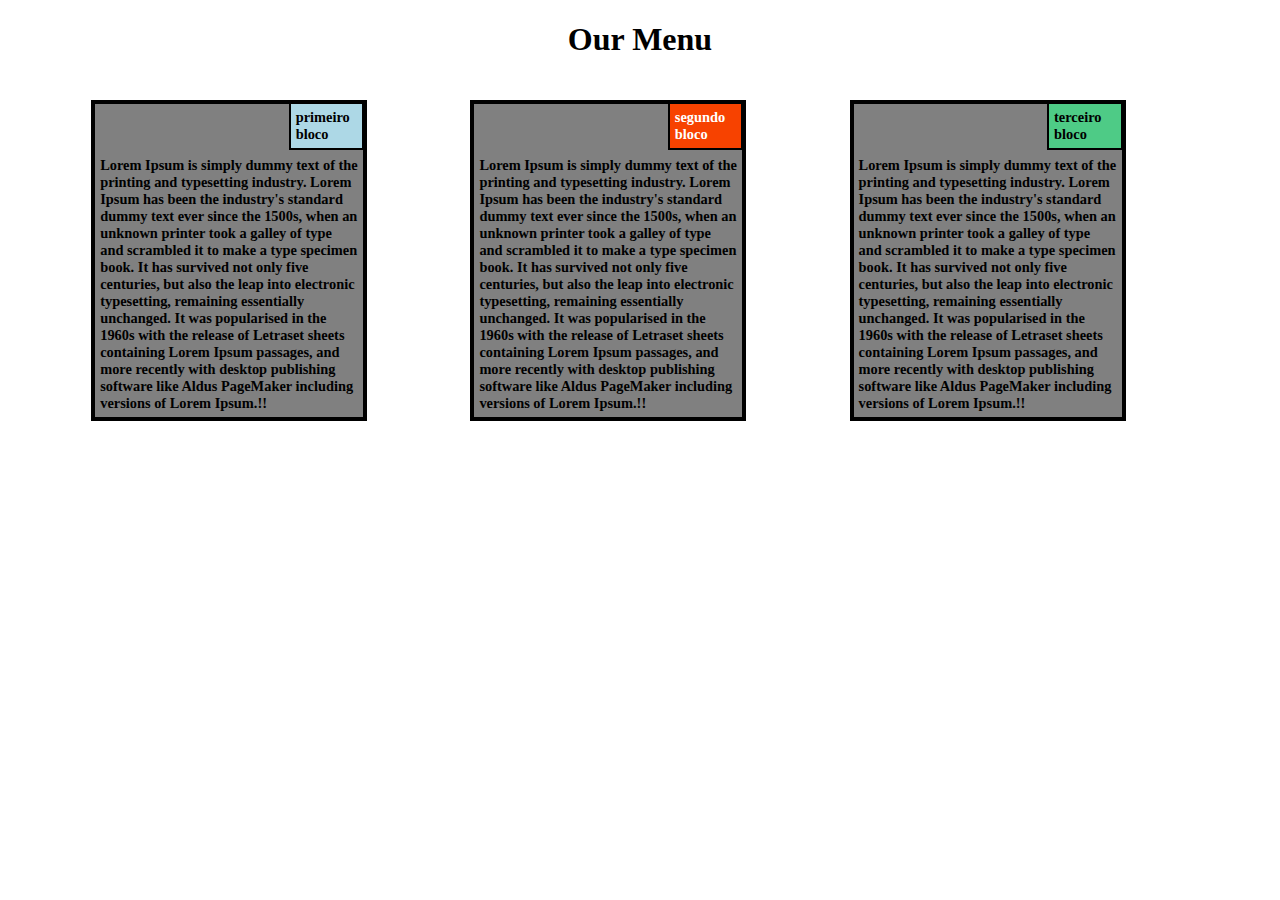
<file: module2-solution/index.html>
<!DOCTYPE html>
<html lang="en"

<html>
<head>
<meta charset “utf -8”>
<meta name="viewport" content="width=device-width, initial-scale=1">
<title>Assignment Solution for Module 2</title>
<link rel="stylesheet" href="css/styles.css">        
</head>

<body>
    <h1>Our Menu</h1>
   
    <section class="row" >
        <div class="col-lg-3 col-md-6 col-sm-12"" > 
            <div class="box">  
                <div class="box2 blue">primeiro bloco</div>
             Lorem Ipsum is simply dummy text of the printing and 
             typesetting industry. Lorem Ipsum has been the industry's standard dummy text ever since the 1500s, 
            when an unknown printer took a galley of type and scrambled it to make a type specimen book. 
            It has survived not only five centuries, but also the leap into electronic typesetting, 
            remaining essentially unchanged. It was popularised in the 1960s with the release of 
            Letraset sheets containing Lorem Ipsum passages, and more recently with desktop publishing software 
            like Aldus PageMaker including versions of Lorem Ipsum.!!  
                </div>
            
            </div>

    </section>

    <section class="row" >
        <div class="col-lg-3 col-md-6 col-sm-12"" > 
            <div class="box">  
                <div class="box2 red">segundo bloco</div>
             Lorem Ipsum is simply dummy text of the printing and 
             typesetting industry. Lorem Ipsum has been the industry's standard dummy text ever since the 1500s, 
            when an unknown printer took a galley of type and scrambled it to make a type specimen book. 
            It has survived not only five centuries, but also the leap into electronic typesetting, 
            remaining essentially unchanged. It was popularised in the 1960s with the release of 
            Letraset sheets containing Lorem Ipsum passages, and more recently with desktop publishing software 
            like Aldus PageMaker including versions of Lorem Ipsum.!!  
                </div>
            
            </div>

    </section>

    <section >
        <div class="col-lg-3 col-md-12 col-sm-12 ">
            <div class="box">  
                <div class="box2 green">terceiro bloco</div>
             Lorem Ipsum is simply dummy text of the printing and 
             typesetting industry. Lorem Ipsum has been the industry's standard dummy text ever since the 1500s, 
            when an unknown printer took a galley of type and scrambled it to make a type specimen book. 
            It has survived not only five centuries, but also the leap into electronic typesetting, 
            remaining essentially unchanged. It was popularised in the 1960s with the release of 
            Letraset sheets containing Lorem Ipsum passages, and more recently with desktop publishing software 
            like Aldus PageMaker including versions of Lorem Ipsum.!!  
                </div>
            
            </div>

    </section>
</body>
</html>
</file>
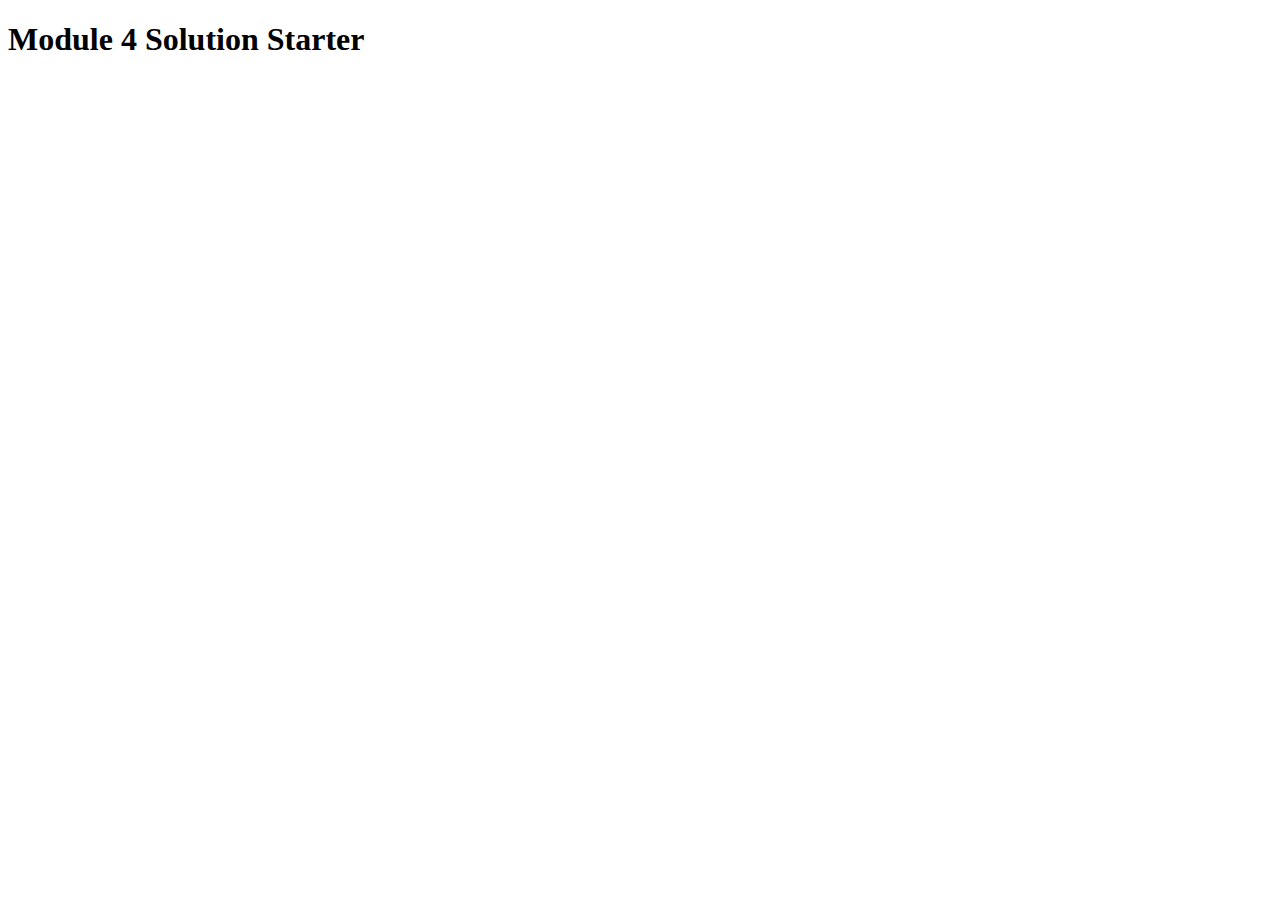
<file: module4-solution/easier/index.html>
<!DOCTYPE html>
<html>
<head>
  <meta charset="utf-8">
  <title>Module 4 Solution Starter</title>
  <script src="SpeakHello.js"></script>
  <script src="SpeakGoodBye.js"></script>
  <script src="script.js"></script>
</head>
<body>
  <h1>Module 4 Solution Starter</h1>
</body>
</html>
</file>
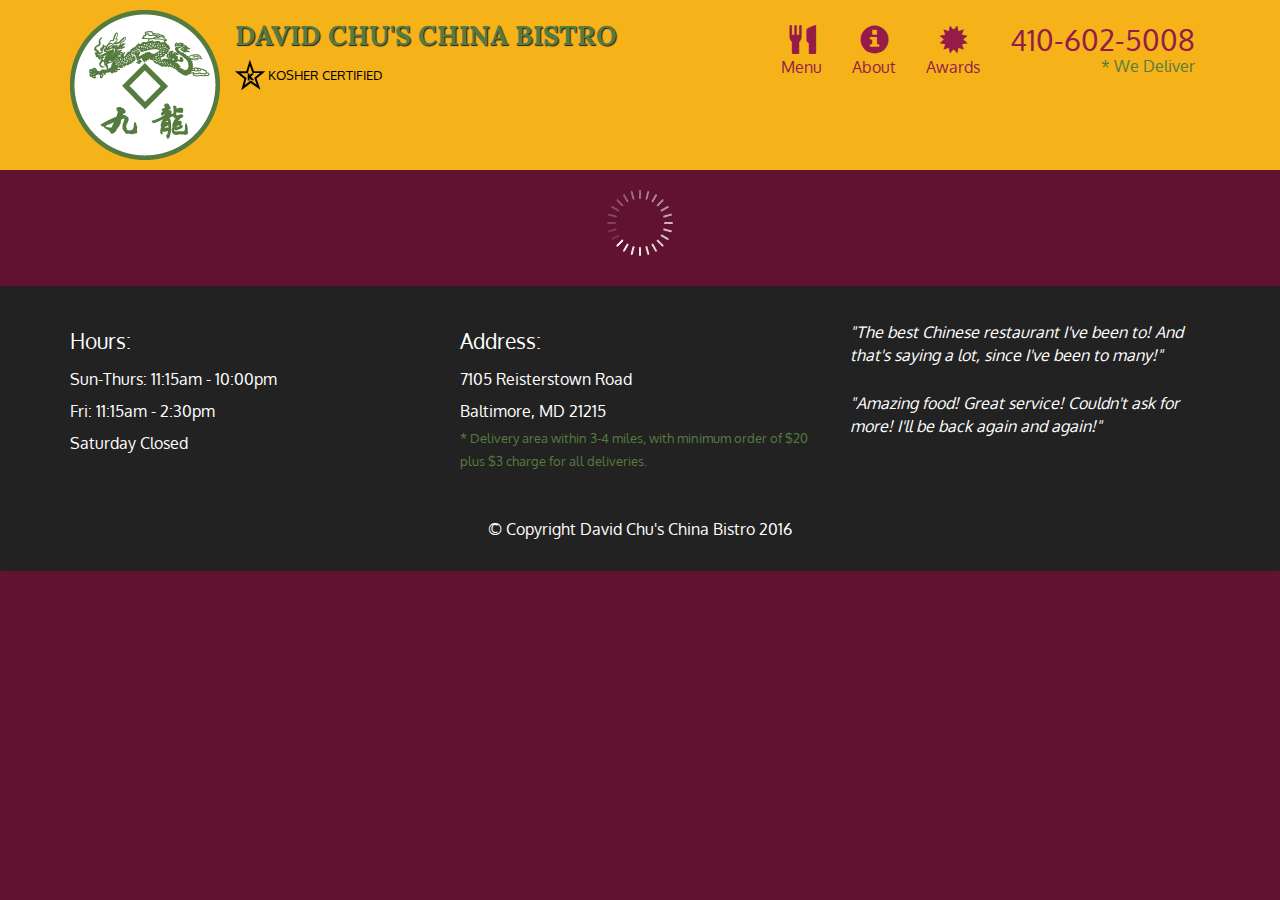
<file: module5_solution/assignment5-solution-starter/index.html>
<!doctype html>
<html lang="en">
  <head>
    <meta charset="utf-8">
    <meta http-equiv="X-UA-Compatible" content="IE=edge">
    <meta name="viewport" content="width=device-width, initial-scale=1">
    <title>David Chu's China Bistro</title>
    <link rel="stylesheet" href="css/bootstrap.min.css">
    <link rel="stylesheet" href="css/styles.css">
    <link href='https://fonts.googleapis.com/css?family=Oxygen:400,300,700' rel='stylesheet' type='text/css'>
    <link href='https://fonts.googleapis.com/css?family=Lora' rel='stylesheet' type='text/css'>
  </head>
<body>
  <header>
    <nav id="header-nav" class="navbar navbar-default">
      <div class="container">
        <div class="navbar-header">
          <a href="index.html" class="pull-left visible-md visible-lg">
            <div id="logo-img" alt="Logo image"></div>
          </a>

          <div class="navbar-brand">
            <a href="index.html"><h1>David Chu's China Bistro</h1></a>
            <p>
              <img src="images/star-k-logo.png" alt="Kosher certification">
              <span>Kosher Certified</span>
            </p>
          </div>

          <button id="navbarToggle" type="button" class="navbar-toggle collapsed" data-toggle="collapse" data-target="#collapsable-nav" aria-expanded="false">
            <span class="sr-only">Toggle navigation</span>
            <span class="icon-bar"></span>
            <span class="icon-bar"></span>
            <span class="icon-bar"></span>
          </button>
        </div>
        
        <div id="collapsable-nav" class="collapse navbar-collapse">
           <ul id="nav-list" class="nav navbar-nav navbar-right">
            <li id="navHomeButton" class="visible-xs active">
              <a href="index.html">
                <span class="glyphicon glyphicon-home"></span> Home</a>
            </li>
            <li id="navMenuButton">
              <a href="#" onclick="$dc.loadMenuCategories();">
                <span class="glyphicon glyphicon-cutlery"></span><br class="hidden-xs"> Menu</a>
            </li>
            <li>
              <a href="#">
                <span class="glyphicon glyphicon-info-sign"></span><br class="hidden-xs"> About</a>
            </li>
            <li>
              <a href="#">
                <span class="glyphicon glyphicon-certificate"></span><br class="hidden-xs"> Awards</a>
            </li>
            <li id="phone" class="hidden-xs">
              <a href="tel:410-602-5008">
                <span>410-602-5008</span></a><div>* We Deliver</div>
            </li>
          </ul><!-- #nav-list -->
        </div><!-- .collapse .navbar-collapse -->
      </div><!-- .container -->
    </nav><!-- #header-nav -->
  </header>

  <div id="call-btn" class="visible-xs">
    <a class="btn" href="tel:410-602-5008">
    <span class="glyphicon glyphicon-earphone"></span>
    410-602-5008
    </a>
  </div>
  <div id="xs-deliver" class="text-center visible-xs">* We Deliver</div>

  <div id="main-content" class="container"></div>

  <footer class="panel-footer">
    <div class="container">
      <div class="row">
        <section id="hours" class="col-sm-4">
          <span>Hours:</span><br>
          Sun-Thurs: 11:15am - 10:00pm<br>
          Fri: 11:15am - 2:30pm<br>
          Saturday Closed
          <hr class="visible-xs">
        </section>
        <section id="address" class="col-sm-4">
          <span>Address:</span><br>
          7105 Reisterstown Road<br>
          Baltimore, MD 21215
          <p>* Delivery area within 3-4 miles, with minimum order of $20 plus $3 charge for all deliveries.</p>
          <hr class="visible-xs">
        </section>
        <section id="testimonials" class="col-sm-4">
          <p>"The best Chinese restaurant I've been to! And that's saying a lot, since I've been to many!"</p>
          <p>"Amazing food! Great service! Couldn't ask for more! I'll be back again and again!"</p>
        </section>
      </div>
      <div class="text-center">&copy; Copyright David Chu's China Bistro 2016</div>
    </div>
  </footer>

  <!-- jQuery (Bootstrap JS plugins depend on it) -->
  <script src="js/jquery-2.1.4.min.js"></script>
  <script src="js/bootstrap.min.js"></script>
  <script src="js/ajax-utils.js"></script>
  <script src="js/script.js"></script>
</body>
</html>
</file>
<file: module2-solution/css/styles.css>
h1{
    text-align: center;
    font-family: cursive;

}


.box{
    background-color: gray;
    padding: 5px;
    border: 4px solid black;
    font-weight: bold;
    font-family: cursive;
    font-size: 0.9em;
    clear:both;
    margin:20px;

}

.box2{
    position:relative;
    width: 23.8%;
    left: 73%;
    top: -7.3px;
    border: 2px solid black;
    padding: 2%;
    font-weight: bold;
    display: block;    
    overflow: hidden;
    clear:left;
}

.blue{
    background-color: lightblue;
}
.red{
    background-color: rgb(247, 66, 0);
    color: white;
}

.green{
    
    background-color: rgb(78, 203, 134);
}

.wraper{
    display:flex;
}


.row{
    width:100%;
}


/********** large devices *********/
@media(min-width: 992px){
     .col-lg-3, {         
      }
      
      
      .col-lg-3 {
        margin-left: 5%;
        width: 25%;
        float: left;
        height: 10%;
      }
      
    
}

/****************Medium Devices only ******************/

/* @media(min-width:576px) and (max-width:1199px){ */
    @media (min-width: 768px) and (max-width: 991px) {
         .col-md-6,  .col-md-12 {
          float: left;
          
        }
       
        .col-md-6 {
        
          width: 50%;
        }
        
        
        .col-md-12 {
       
          width: 100%;
        }
}

@media(max-width:767px){
    .col-sm-12 { 
      }
    
      .col-sm-12 {
     
        width: 100%;
      }
}
</file>
<file: module5_solution/assignment5-solution-starter/css/styles.css>
body {
  font-size: 16px;
  color: #fff;
  background-color: #61122f;
  font-family: 'Oxygen', sans-serif;
}

/** HEADER **/
#header-nav {
  background-color: #f6b319;
  border-radius: 0;
  border: 0;
}

#logo-img {
  background: url('../images/restaurant-logo_large.png') no-repeat;
  width: 150px;
  height: 150px;
  margin: 10px 15px 10px 0;
}

.navbar-brand {
  padding-top: 25px;
}
.navbar-brand h1 { /* Restaurant name */
  font-family: 'Lora', serif;
  color: #557c3e;
  font-size: 1.5em;
  text-transform: uppercase;
  font-weight: bold;
  text-shadow: 1px 1px 1px #222;
  margin-top: 0;
  margin-bottom: 0;
  line-height: .75;
}
.navbar-brand a:hover, .navbar-brand a:focus {
  text-decoration: none;
}
.navbar-brand p { /* Kosher cert */
  color: #000;
  text-transform: uppercase;
  font-size: .7em;
  margin-top: 15px;
}
.navbar-brand p span { /* Star-K */
  vertical-align: middle;
}

#nav-list {
  margin-top: 10px;
}
#nav-list a {
  color: #951C49;
  text-align: center;
}
#nav-list a:hover {
  background: #E7E7E7;
}
#nav-list a span {
  font-size: 1.8em;
}

#phone {
  margin-top: 5px;
}
#phone a { /* Phone number */
  text-align: right;
  padding-bottom: 0;
}
#phone div { /* We Deliver */
  color: #557c3e;
  text-align: right;
  padding-right: 15px;
}

.navbar-header button.navbar-toggle, .navbar-header .icon-bar {
  border: 1px solid #61122f;
}
.navbar-header button.navbar-toggle {
  clear: both;
  margin-top: -30px;
}
/* END HEADER */

/* FOOTER */
.panel-footer {
  margin-top: 30px;
  padding-top: 35px;
  padding-bottom: 30px;
  background-color: #222;
  border-top: 0;
}
.panel-footer div.row {
  margin-bottom: 35px;
}
#hours, #address {
  line-height: 2;
}
#hours > span, #address > span {
  font-size: 1.3em;
}
#address p {
  color: #557c3e;
  font-size: .8em;
  line-height: 1.8;
}
#testimonials {
  font-style: italic;
}
#testimonials p:nth-child(2) {
  margin-top: 25px;
}
/* END FOOTER */



/* HOME PAGE */
.container .jumbotron {
  box-shadow: 0 0 50px #3F0C1F;
  border: 2px solid #3F0C1F;
}

#menu-tile, #specials-tile, #map-tile {
  height: 250px;
  width: 100%;
  margin-bottom: 15px;
  position: relative;
  border: 2px solid #3F0C1F;
  overflow: hidden;
}
#menu-tile:hover, #specials-tile:hover, #map-tile:hover {
  box-shadow: 0 1px 5px 1px #cccccc;
}
#menu-tile {
  background: url('../images/menu-tile.jpg') no-repeat;
  background-position: center;
}
#specials-tile {
  background: url('../images/specials-tile.jpg') no-repeat;
  background-position: center;
}
#menu-tile span, #specials-tile span, #map-tile span {
  position: absolute;
  bottom: 0;
  right: 0;
  width: 100%;
  text-align: center;
  font-size: 1.6em;
  text-transform: uppercase;
  background-color: #000;
  color: #fff;
  opacity: .8;
}
/* END HOME PAGE */

/* MENU CATEGORIES PAGE */
.category-tile { 
  position: relative;
  border: 2px solid #3F0C1F;
  overflow: hidden;
  width: 200px;
  height: 200px;
  margin: 0 auto 15px;
}
.category-tile span {
  position: absolute;
  bottom: 0;
  right: 0;
  width: 100%;
  text-align: center;
  font-size: 1.2em;
  text-transform: uppercase;
  background-color: #000;
  color: #fff;
  opacity: .8;
}
.category-tile:hover {
  box-shadow: 0 1px 5px 1px #cccccc;
}

#menu-categories-title + div {
  margin-bottom: 50px;
}
/* END MENU CATEGORIES PAGE */

/* SINGLE CATEGORY PAGE */
.menu-item-tile {
  margin-bottom: 25px;
}
.menu-item-tile hr {
  width: 80%;
}
.menu-item-tile .menu-item-price {
  font-size: 1.1em;
  text-align: right;
  margin-top: -15px;
  margin-right: -15px;
}
.menu-item-tile .menu-item-price span {
  font-size: .6em;
}
.menu-item-photo {
  position: relative;
  border: 2px solid #3F0C1F; 
  overflow: hidden;
  padding: 0;
  margin-right: -15px;
  margin-left: auto;
  margin-bottom: 20px;
  max-width: 250px;
}
.menu-item-photo div {
  position: absolute;
  bottom: 0;
  right: 0;
  width: 80px;
  background-color: #557c3e;
  text-align: center;
}
.menu-item-description {
  padding-right: 30px;
}
h3.menu-item-title {
  margin: 0 0 10px;
}
.menu-item-details {
  font-size: .9em;
  font-style: italic;
}
/* END SINGLE CATEGORY PAGE */


/********** Large devices only **********/
@media (min-width: 1200px) {
  .container .jumbotron {
    background: url('../images/jumbotron_1200.jpg') no-repeat;
    height: 675px;
  }
}

/********** Medium devices only **********/
@media (min-width: 992px) and (max-width: 1199px) {
  /* Header */
  #logo-img {
    background: url('../images/restaurant-logo_medium.png') no-repeat;
    width: 100px;
    height: 100px;
    margin: 5px 5px 5px 0;
  }
  /* End Header */

  /* Home Page */
  .container .jumbotron {
    background: url('../images/jumbotron_992.jpg') no-repeat;
    height: 558px;
  }
  /* End Home Page */
}

/********** Small devices only **********/
@media (min-width: 768px) and (max-width: 991px) {
  /* Home Page */
  .container .jumbotron {
    background: url('../images/jumbotron_768.jpg') no-repeat;
    height: 432px;
  }
  /* End Home Page */
}

/********** Extra small devices only **********/
@media (max-width: 767px) {
  /* Header */
  .navbar-brand {
    padding-top: 10px;
    height: 80px;
  }
  .navbar-brand h1 { /* Restaurant name */
    padding-top: 10px;
    font-size: 5vw; /* 1vw = 1% of viewport width */
  }
  .navbar-brand p { /* Kosher cert */
    font-size: .6em;
    margin-top: 12px;
  }
  .navbar-brand p img { /* Star-K */
    height: 20px;
  }

  #collapsable-nav a { /* Collapsed nav menu text */
    font-size: 1.2em;
  }
  #collapsable-nav a span { /* Collapsed nav menu glyph */
    font-size: 1em;
    margin-right: 5px;
  }

  #call-btn > a {
    font-size: 1.5em;
    display: block;
    margin: 0 20px;
    padding: 10px;
    border: 2px solid #fff;
    background-color: #f6b319;
    color: #951c49;
  }
  #xs-deliver {
    margin-top: 5px;
    font-size: .7em;
    letter-spacing: .1em;
    text-transform: uppercase;
  }
  /* End Header */

  /* Footer */
  .panel-footer section {
    margin-bottom: 30px;
    text-align: center;
  }
  .panel-footer section:nth-child(3) {
    margin-bottom: 0; /* margin already exists on the whole row */
  }
  .panel-footer section hr {
    width: 50%;
  }
  /* End Footer */

  /* Home Page */
  .container .jumbotron {
    margin-top: 30px;
    padding: 0;
  }
  #menu-tile, #specials-tile {
    width: 360px;
    margin: 0 auto 15px;
  }

  .menu-item-photo {
    margin-right: auto;
  }
  .menu-item-tile .menu-item-price {
    text-align: center;
  }
  .menu-item-description {
    text-align: center;;
  }
}


/********** Super extra small devices Only :-) (e.g., iPhone 4) **********/
@media (max-width: 479px) {
  /* Header */
  .navbar-brand h1 { /* Restaurant name */
    padding-top: 5px;
    font-size: 6vw;
  }
  /* End Header */
  
  /* Home page */
  #menu-tile, #specials-tile {
    width: 280px;
    margin: 0 auto 15px;
  }

  .col-xxs-12 {
    position: relative;
    min-height: 1px;
    padding-right: 15px;
    padding-left: 15px;
    float: left;
    width: 100%;
  }
}
</file>
